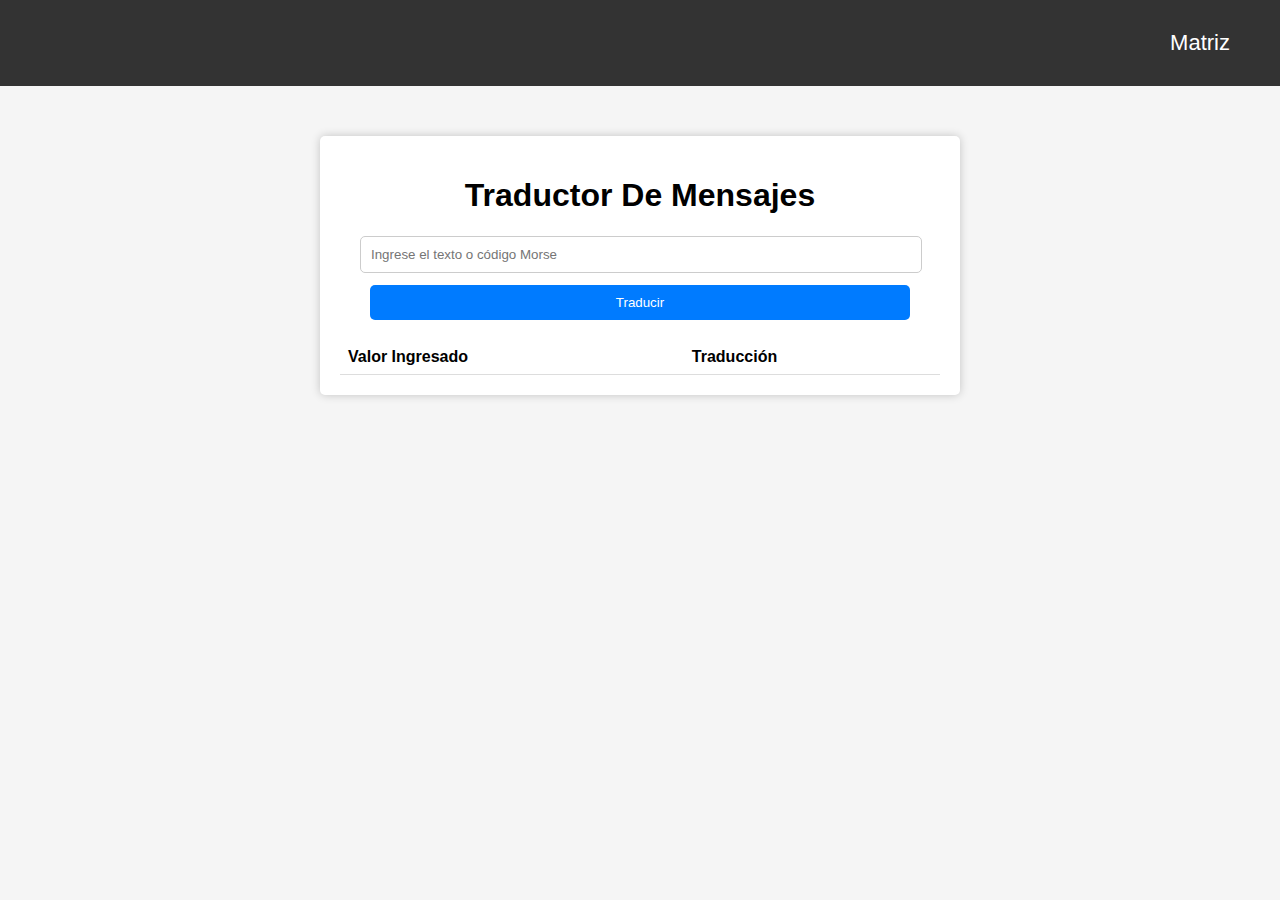
<file: Prueba_Logica_Mera/index.html>
<!DOCTYPE html>
<html lang="en">

<head>
  <meta charset="UTF-8" />
  <meta name="viewport" content="width=device-width, initial-scale=1.0" />
  <link rel="stylesheet" href="./css/estilos_codigoMorse.css" />
  <link rel="shortcut icon" href="./img/icono-codigo-morse.png" type="image/x-icon">
  <title>Código Morse</title>
</head>

<body>
  <header>
    <nav>
      <ul class="menu">
        <li><a href="matriz.html" id="btnMatrizes">Matriz</a></li>
      </ul>
    </nav>
  </header>

  <div class="container">
    <h1>Traductor De Mensajes</h1>
    <input type="text" id="inputText" placeholder="Ingrese el texto o código Morse" />
    <button id="translateButton">Traducir</button>
    <table>
      <tr>
        <th>Valor Ingresado</th>
        <th>Traducción</th>
      </tr>
    </table>
  </div>
  <script src="./js/codigoMorse.js"></script>
</body>

</html>
</file>
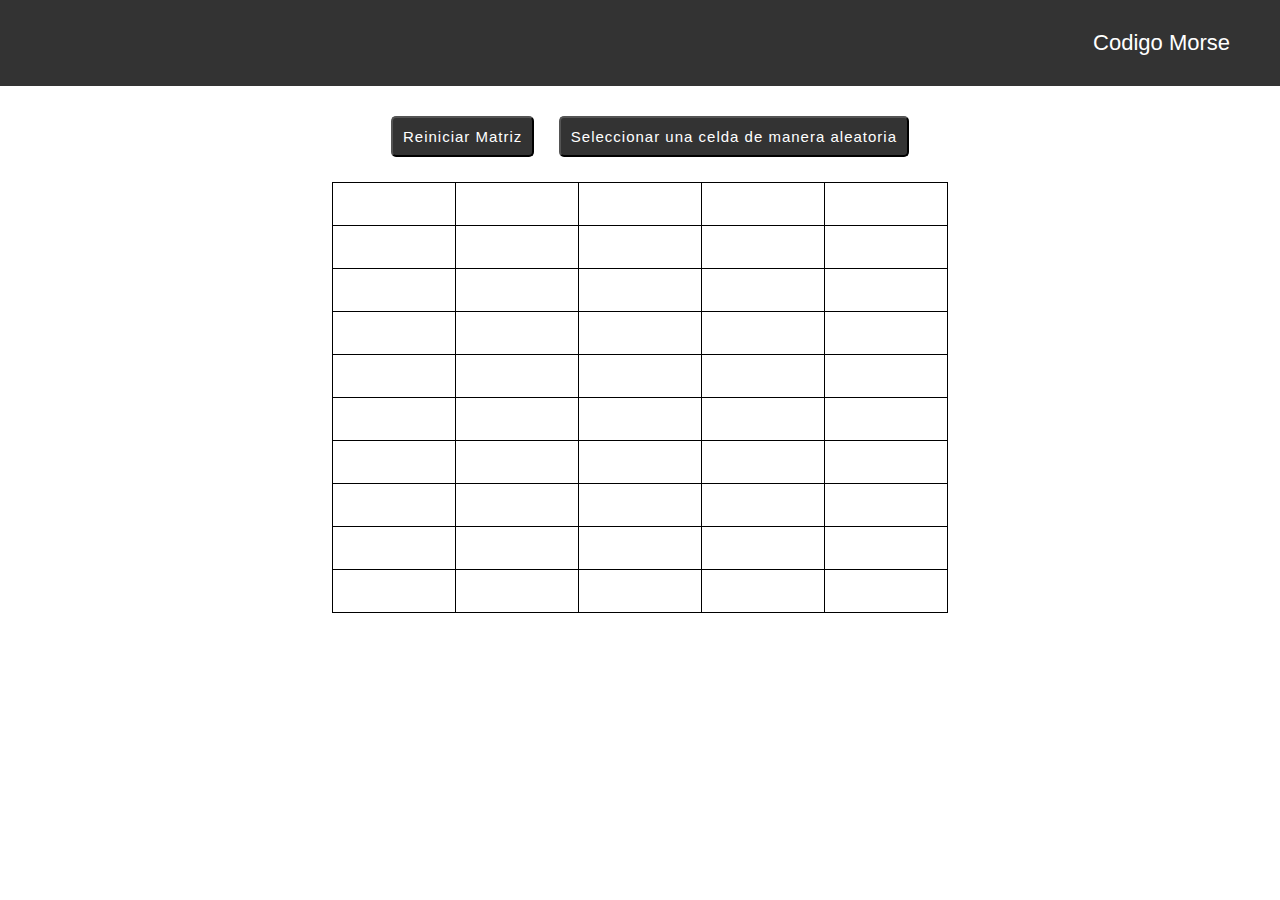
<file: Prueba_Logica_Mera/matriz.html>
<!DOCTYPE html>
<html lang="en">

<head>
  <meta charset="UTF-8" />
  <meta name="viewport" content="width=device-width, initial-scale=1.0" />
  <link rel="stylesheet" href="./css/estilos_matriz.css" />
  <link rel="shortcut icon" href="./img/icono_matriz.png" type="image/x-icon">
  <title>Matriz</title>
</head>

<body>
  <header>
    <nav>
      <ul class="menu">
        <li><a href="index.html" class="active" id="inicio">Codigo Morse</a></li>
      </ul>
    </nav>
  </header>

  <button id="resetBtn">Reiniciar Matriz</button>
  <button id="randomBtn">Seleccionar una celda de manera aleatoria</button>
  <table id="matrix"></table>
  <script src="./js/matrix.js"></script>
</body>
</html>
</file>
<file: Prueba_Logica_Mera/css/estilos_codigoMorse.css>
header {
  background-color: #333;
  color: #fff;
  padding: 30px;
}

nav {
  display: flex;
  justify-content: flex-end;
}

.menu {
  margin-left: 50px;
  list-style: none;
  display: flex;
  margin: 0;
  padding: 0;
}

.menu li {
  margin-left: 20px;
}

#btnMatrizes{
  margin-right: 20px;
}

.menu li a {
  font-size: 22px;
  text-decoration: none;
  color: #fff;
  transition: color 0.3s ease;
}

.menu li a:hover {
  color: #5391e0;
}

body {
  font-family: Arial, sans-serif;
  margin: 0;
  padding: 0;
  background-color: #f5f5f5;
}

.container {
  display: block;
  max-width: 600px;
  margin: 0 auto;
  margin-top: 50px;
  margin-bottom: 40px;
  padding: 20px;
  background-color: #fff;
  border-radius: 5px;
  box-shadow: 0px 0px 10px rgba(0, 0, 0, 0.2);
}

h1 {
  text-align: center;
}

input[type="text"] {
  width: 90%;
  padding: 10px;
  margin-left: 20px;
  margin-bottom: 12px;
  border: 1px solid #ccc;
  border-radius: 5px;
}

button {
  display: block;
  width: 90%;
  margin-left: 30px;
  padding: 10px;
  background-color: #007bff;
  color: #fff;
  border: none;
  border-radius: 5px;
  cursor: pointer;
}

table {
  width: 100%;
  border-collapse: collapse;
  margin-top: 20px;
}

th,
td {
  padding: 8px;
  text-align: left;
  border-bottom: 1px solid #ddd;
}

tr:nth-child(even) {
  background-color: #f2f2f2;
}

@media (max-width: 600px) {
  .container {
    padding: 10px;
  }
}
</file>
<file: Prueba_Logica_Mera/css/estilos_matriz.css>
header {
  background-color: #333;
  color: #fff;
  padding: 30px;
}

nav {
  display: flex;
  justify-content: flex-end;
}

.menu {
  margin-left: 50px;
  list-style: none;
  display: flex;
  margin: 0;
  padding: 0;
}

.menu li {
  margin-left: 20px;
}

#inicio{
  margin-right: 20px;
}

.menu li a {
  font-size: 22px;
  text-decoration: none;
  color: #fff;
  transition: color 0.3s ease;
}

.menu li a:hover {
  color: #5391e0;
}

body {
  font-family: Arial, sans-serif;
  text-align: center;
  margin: 0;
  padding: 0;
}

#resetBtn, #randomBtn{
  margin-top: 30px;
  margin-left: 20px;
  padding: 10px;
  cursor: pointer;
  letter-spacing: 1px;
  background-color: #333;
  color: #fff;
  border-radius: 5px;
  transition: color 0.3s ease;
  font-size: 15px;
}

#resetBtn:hover, #randomBtn:hover{
  color: #5391e0;
}

table {
  margin: 25px auto;
  border-collapse: collapse;
}

td {
  width: 120px;
  height: 40px;
  text-align: center;
  border: 1px solid #000000;
  cursor: pointer;
}

.selected {
  background-color: #BFBFBF;
  cursor: auto;
}

.row-selected {
  background-color: #BFBFBF;
  cursor: auto;

}

.col-selected {
  background-color: #BFBFBF;
  cursor: auto;

}
</file>
